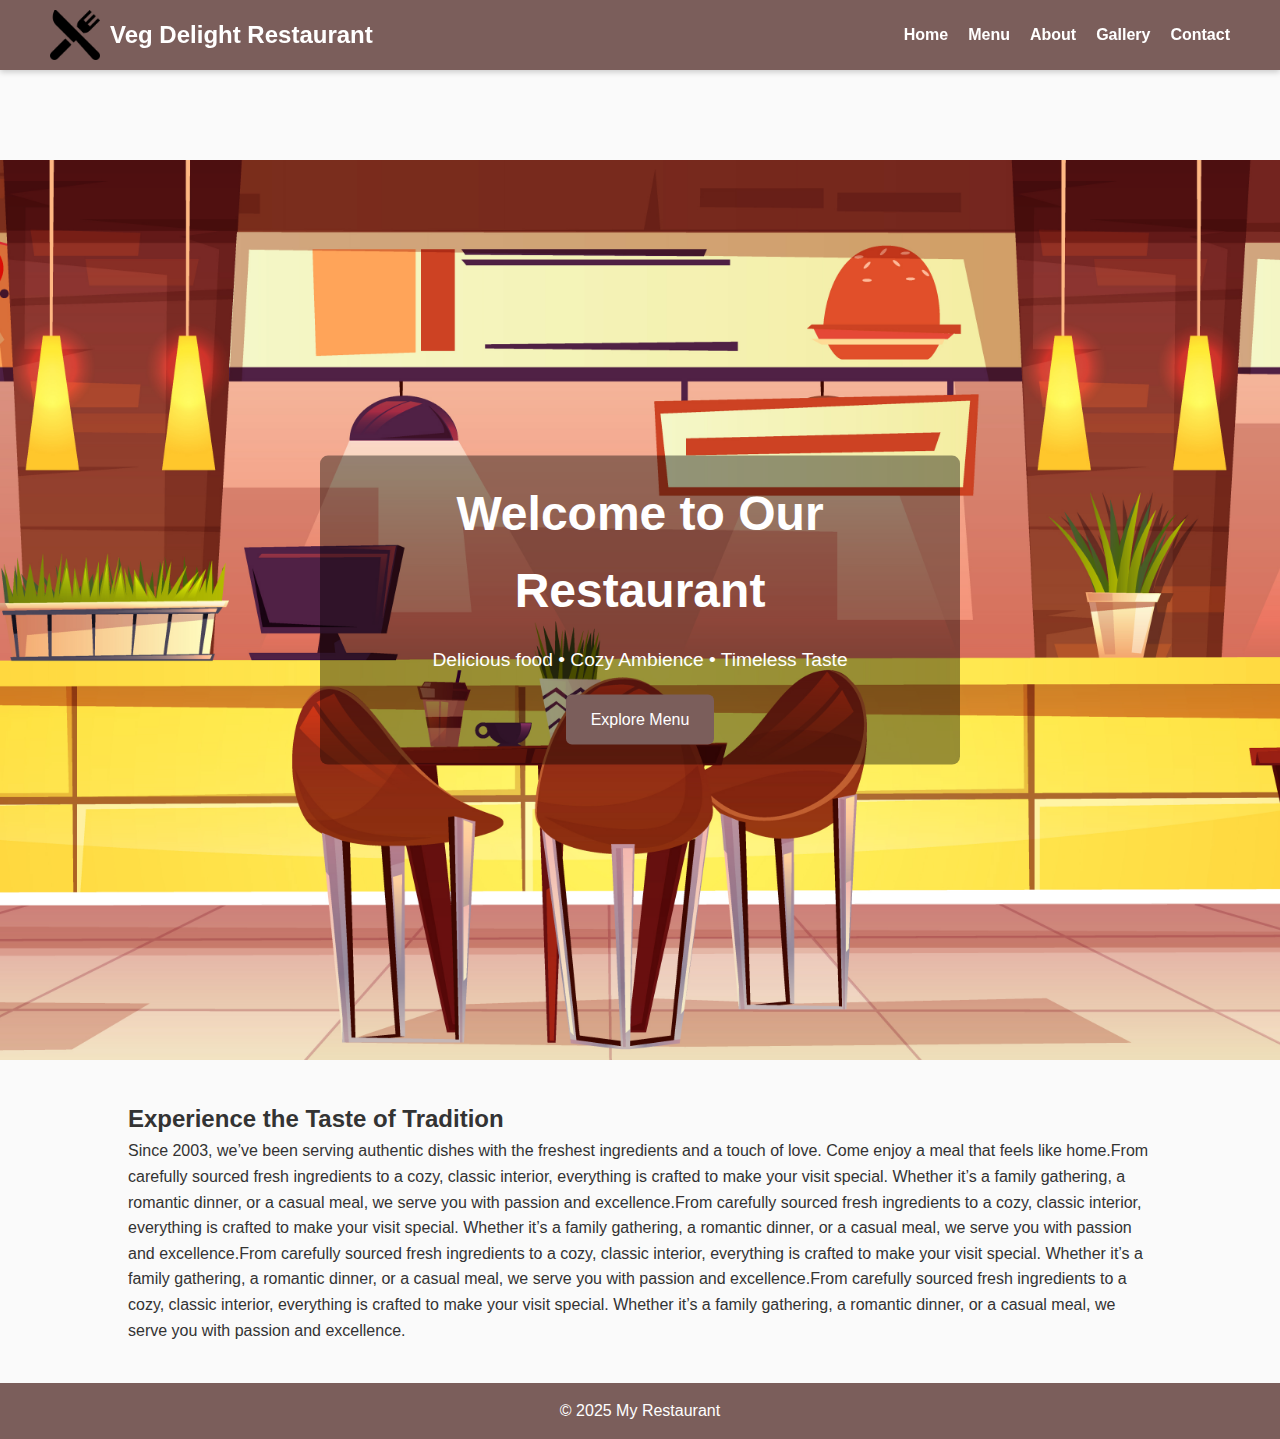
<file: index.html>
<!DOCTYPE html>
<html lang="en">
<head>
  <meta charset="UTF-8">
  <meta name="viewport" content="width=device-width, initial-scale=1.0">
  <title> Veg Delight Restaurant</title>
  <link rel="icon" type="image/png" href="favicon.png">
  <link rel="stylesheet" href="style.css">
</head>
<body>
<header class="header">
  <div class="logo">
    <img src="favicon.png" alt="Restaurant Logo">
    <span>Veg Delight Restaurant</span>
  </div>
  <nav>
    <ul>
      <li><a href="index.html">Home</a></li>
      <li><a href="menu.html">Menu</a></li>
      <li><a href="about.html">About</a></li>
      <li><a href="gallery.html">Gallery</a></li>
      <li><a href="contact.html">Contact</a></li>
    </ul>
  </nav>
</header>


  <section class="hero">
    <img src="Home.jpg" alt="Restaurant Banner">
    <div class="hero-text">
      <h1>Welcome to Our Restaurant</h1>
      <p>Delicious food • Cozy Ambience • Timeless Taste</p>
      <a href="menu.html" class="btn">Explore Menu</a>
    </div>
  </section>
    
  <div class="container">
    <h2>Experience the Taste of Tradition</h2>
    <p>
      Since 2003, we’ve been serving authentic dishes with the freshest 
      ingredients and a touch of love. Come enjoy a meal that feels like home.From carefully sourced fresh ingredients to a cozy, classic interior, everything is crafted to make your visit special. Whether it’s a family gathering, a romantic dinner, or a casual meal, we serve you with passion and excellence.From carefully sourced fresh ingredients to a cozy, classic interior, everything is crafted to make your visit special. Whether it’s a family gathering, a romantic dinner, or a casual meal, we serve you with passion and excellence.From carefully sourced fresh ingredients to a cozy, classic interior, everything is crafted to make your visit special. Whether it’s a family gathering, a romantic dinner, or a casual meal, we serve you with passion and excellence.From carefully sourced fresh ingredients to a cozy, classic interior, everything is crafted to make your visit special. Whether it’s a family gathering, a romantic dinner, or a casual meal, we serve you with passion and excellence.
    </p>
  </div>
  
  <footer>
    <p>&copy; 2025 My Restaurant </p>
  </footer>
</body>
</html>
</file>
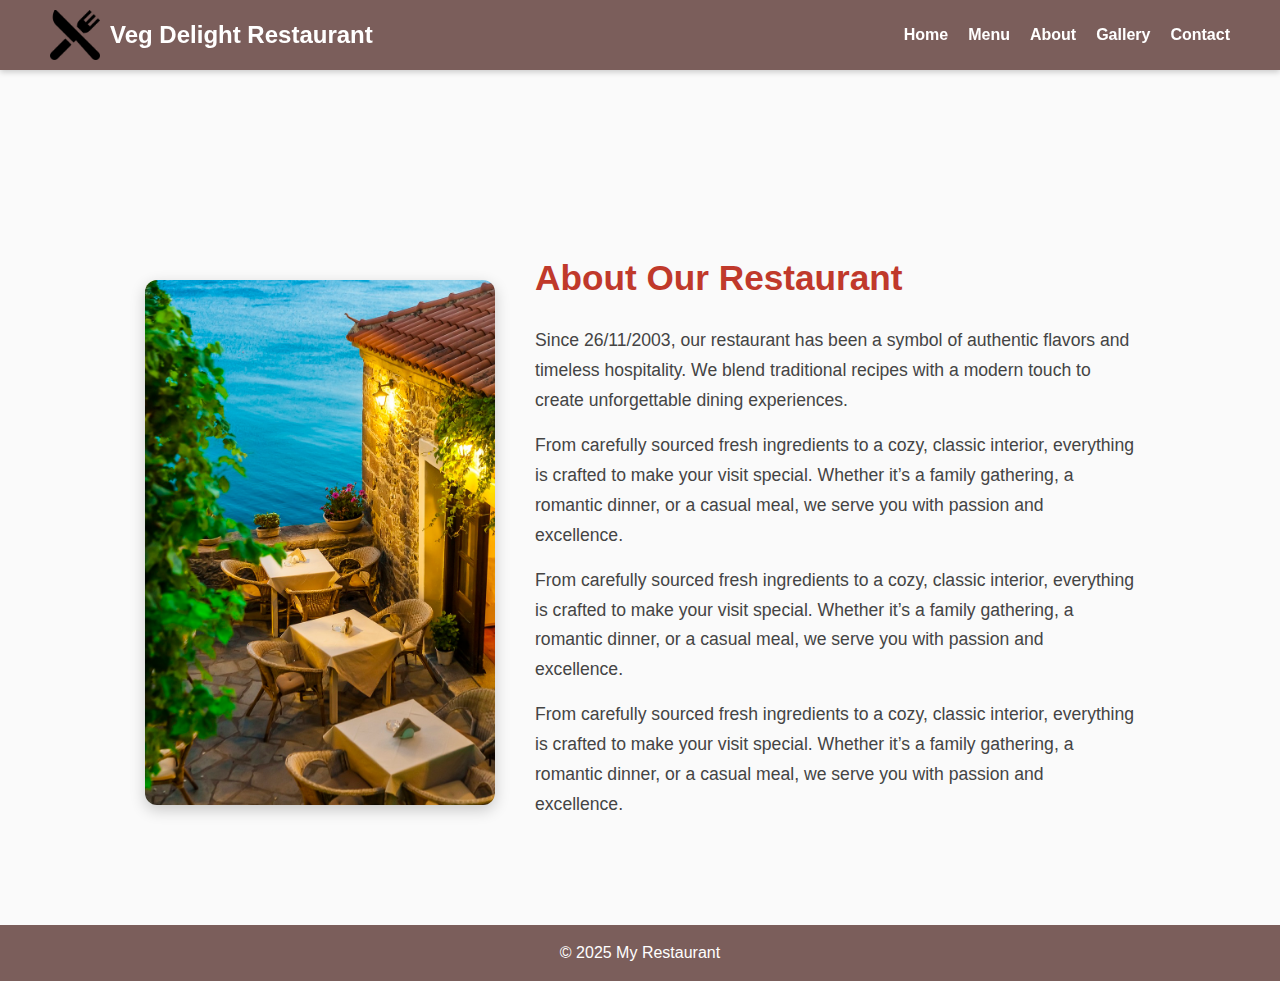
<file: about.html>
<!DOCTYPE html>
<html lang="en">
<head>
  <meta charset="UTF-8">
  <meta name="viewport" content="width=device-width, initial-scale=1.0">
   <title> Veg Delight Restaurant</title>
   <link rel="icon" type="image/png" href="favicon.png">

  <link rel="stylesheet" href="style.css">
  <style>
    .header {
  position: fixed;
  top: 0;
  left: 0;
  width: 100%;
  background-color: #7b5e5b;
  color: white;
  display: flex;
  justify-content: space-between;
  align-items: center;
  padding: 10px 50px;
  z-index: 1000;
  box-shadow: 0 2px 6px rgba(0,0,0,0.2);
}
    .about-section {
      display: flex;
      align-items: center;
      justify-content: center;
      gap: 40px;
      padding: 50px 0;
      flex-wrap: wrap;
    }
    .about-section img {
      width: 350px;
      max-width: 100%;
      border-radius: 12px;
      box-shadow: 0 5px 15px rgba(0,0,0,0.2);
    }
    .about-text {
      max-width: 600px;
    }
    .about-text h1 {
      font-size: 2.2rem;
      margin-bottom: 20px;
      color: #c0392b;
    }
    .about-text p {
      font-size: 1.1rem;
      margin-bottom: 15px;
      line-height: 1.7;
      color: #444;
    }
  </style>
</head>
<body>
  <header class="header">
  <div class="logo">
    <img src="favicon.png" alt="Restaurant Logo">
    <span>Veg Delight Restaurant</span>
  </div>
  <nav>
    <ul>
      <li><a href="index.html">Home</a></li>
      <li><a href="menu.html">Menu</a></li>
      <li><a href="about.html">About</a></li>
      <li><a href="gallery.html">Gallery</a></li>
      <li><a href="contact.html">Contact</a></li>
    </ul>
  </nav>
</header>

  <div class="container">
    <div class="about-section">
     
      <img src="About.jpg" alt="Our Restaurant">

      <div class="about-text">
        <h1>About Our Restaurant</h1>
        <p>Since 26/11/2003, our restaurant has been a symbol of authentic flavors and timeless hospitality. We blend traditional recipes with a modern touch to create unforgettable dining experiences.</p>
        <p>From carefully sourced fresh ingredients to a cozy, classic interior, everything is crafted to make your visit special. Whether it’s a family gathering, a romantic dinner, or a casual meal, we serve you with passion and excellence.</p>
        <p>From carefully sourced fresh ingredients to a cozy, classic interior, everything is crafted to make your visit special. Whether it’s a family gathering, a romantic dinner, or a casual meal, we serve you with passion and excellence.</p>
        <p>From carefully sourced fresh ingredients to a cozy, classic interior, everything is crafted to make your visit special. Whether it’s a family gathering, a romantic dinner, or a casual meal, we serve you with passion and excellence.</p>
        
      </div>
    </div>
  </div>

  <footer>
    <p>&copy; 2025 My Restaurant </p>
  </footer>
</body>
</html>
</file>
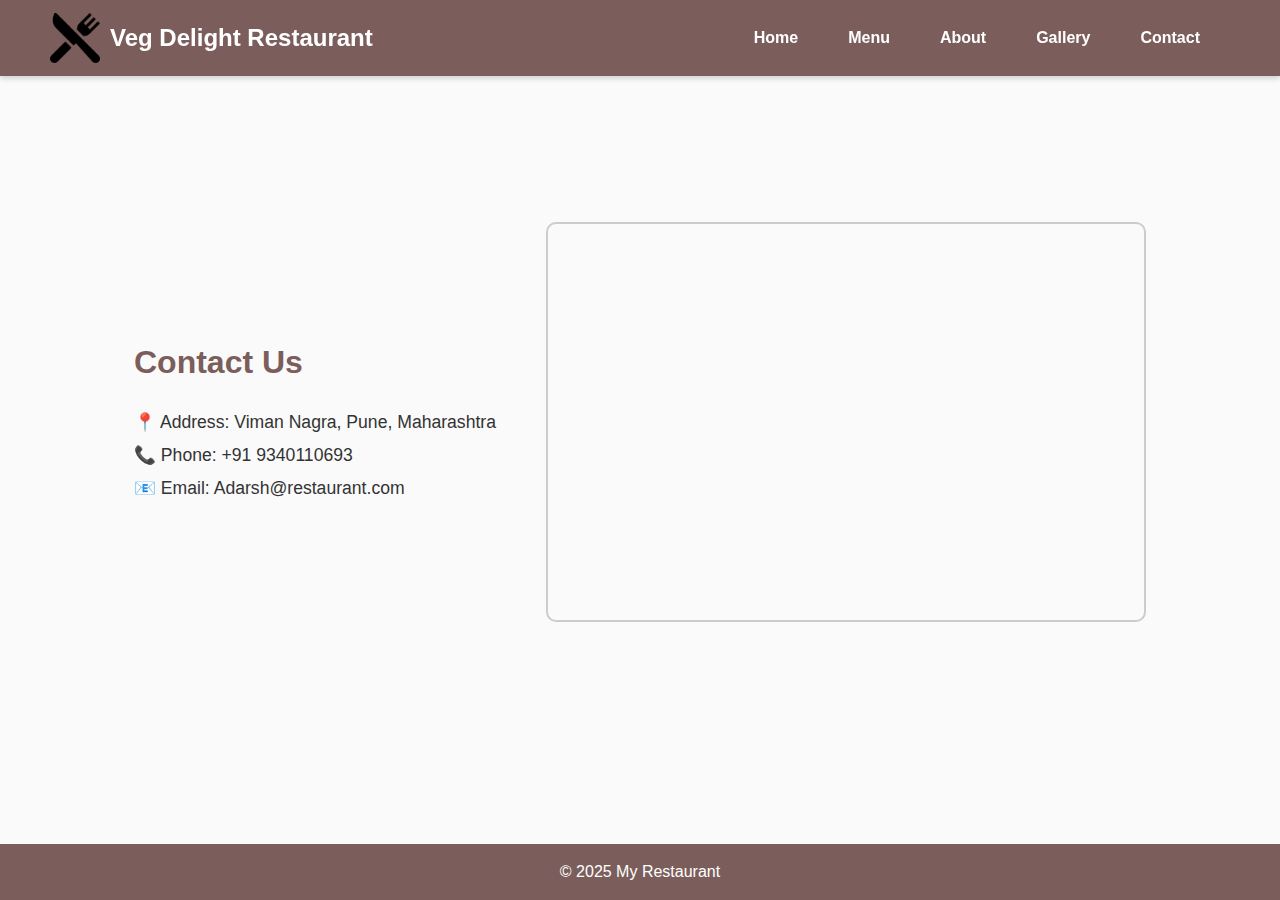
<file: contact.html>
<!DOCTYPE html>
<html lang="en">
<head>
  <meta charset="UTF-8">
  <meta name="viewport" content="width=device-width, initial-scale=1.0">
   <title> Veg Delight Restaurant</title>
   <link rel="icon" type="image/png" href="favicon.png">

  <link rel="stylesheet" href="style.css">
  <style>
    .header {
  position: fixed;
  top: 0;
  left: 0;
  width: 100%;
  background-color: #7b5e5b;
  color: white;
  display: flex;
  justify-content: space-between;
  align-items: center;
  padding: 10px 50px;
  z-index: 1000;
  box-shadow: 0 2px 6px rgba(0,0,0,0.2);
}

    html, body {
      margin: 0;
      padding: 0;
      font-family: Arial, sans-serif;
      background: #fafafa;
      height: 100%;
      display: flex;
      flex-direction: column;
    }

    nav {
      background: #7b5e5b;
      padding: 15px;
    }

    nav ul {
      display: flex;
      justify-content: center;
      list-style: none;
      margin: 0;
      padding: 0;
    }

    nav ul li {
      margin: 0 15px;
    }

    nav ul li a {
      color: white;
      text-decoration: none;
      font-weight: bold;
      transition: 0.3s;
    }

    nav ul li a:hover {
      color: #f1c40f;
    }

    .content {
      flex: 1;
      display: flex;
      justify-content: center;
      align-items: center;
      padding: 50px 20px;
      flex-wrap: wrap;
      gap: 50px;
    }

    .contact-details {
      max-width: 400px;
      text-align: left;
    }

    .contact-details h2 {
      color: #7b5e5b;
      margin-bottom: 20px;
      font-size: 2rem;
    }

    .contact-details p {
      margin: 5px 0;
      font-size: 1.1rem;
      color: #333;
    }

    .map {
      width: 600px;
      max-width: 100%;
      height: 400px;
      border: 2px solid #ccc;
      border-radius: 10px;
      overflow: hidden;
    }

    footer {
      background: #7b5e5b;
      color: white;
      text-align: center;
      padding: 15px;
    }

    @media (max-width: 768px) {
      .content {
        flex-direction: column;
        align-items: center;
      }
      .map {
        height: 300px;
      }
      .contact-details {
        text-align: center;
      }
    }
  </style>
</head>
<body>
 <header class="header">
  <div class="logo">
    <img src="favicon.png" alt="Restaurant Logo">
    <span>Veg Delight Restaurant</span>
  </div>
  <nav>
    <ul>
      <li><a href="index.html">Home</a></li>
      <li><a href="menu.html">Menu</a></li>
      <li><a href="about.html">About</a></li>
      <li><a href="gallery.html">Gallery</a></li>
      <li><a href="contact.html">Contact</a></li>
    </ul>
  </nav>
</header>

  <div class="content">
 
    <div class="contact-details">
      <h2>Contact Us</h2>
      <p>📍 Address: Viman Nagra, Pune, Maharashtra</p>
      <p>📞 Phone: +91 9340110693</p>
      <p>📧 Email: Adarsh@restaurant.com</p>
    </div>

    <div class="map">
      <iframe 
        src="https://www.google.com/maps/embed?pb=!1m18!1m12!1m3!1d3782.951210631287!2d73.9294236!3d18.5543686!2m3!1f0!2f0!3f0!3m2!1i1024!2i768!4f13.1!3m3!1m2!1s0x3bc2c3d8c5ab8501%3A0x5984b80264a16012!2sRadisson%20Blu%20Hotel%2C%20Pune%20Kharadi!5e0!3m2!1sen!2sin!4v1696338730000!5m2!1sen!2sin" 
        width="100%" 
        height="100%" 
        style="border:0;" 
        allowfullscreen="" 
        loading="lazy">
      </iframe>
    </div>
  </div>

  <footer>
    <p>&copy; 2025 My Restaurant</p>
  </footer>

</body>
</html>
</file>
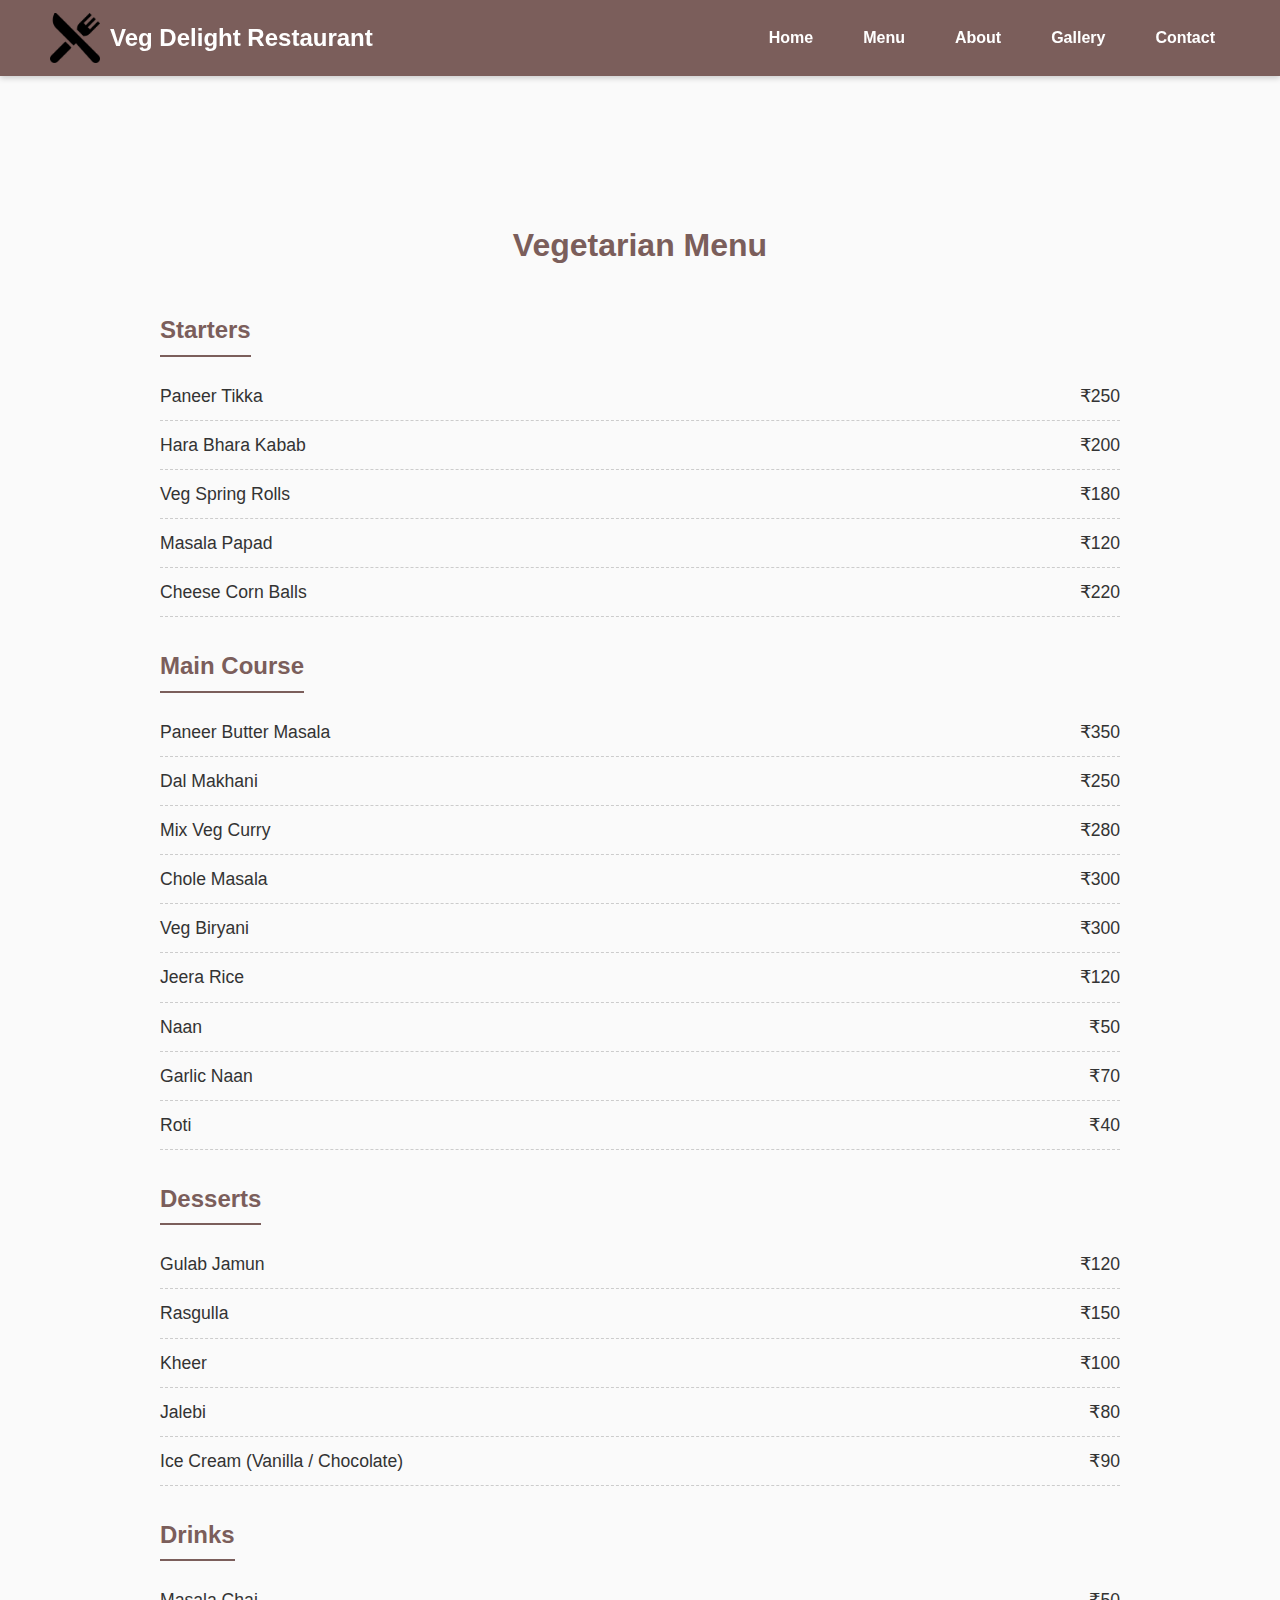
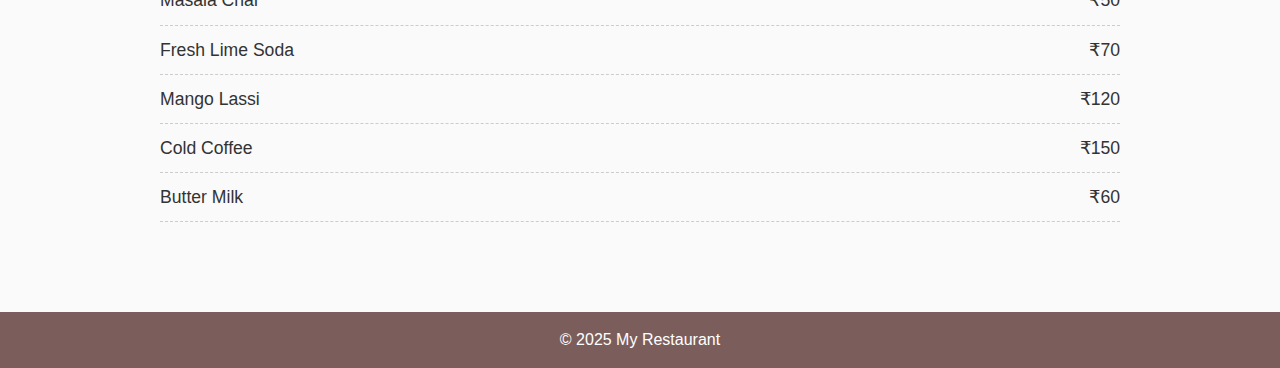
<file: menu.html>
<!DOCTYPE html>
<html lang="en">
<head>
  <meta charset="UTF-8">
  <meta name="viewport" content="width=device-width, initial-scale=1.0">
   <title> Veg Delight Restaurant</title>
   <link rel="icon" type="image/png" href="favicon.png">

  <link rel="stylesheet" href="style.css">
  <style>
    .header {
  position: fixed;
  top: 0;
  left: 0;
  width: 100%;
  background-color: #7b5e5b;
  color: white;
  display: flex;
  justify-content: space-between;
  align-items: center;
  padding: 10px 50px;
  z-index: 1000;
  box-shadow: 0 2px 6px rgba(0,0,0,0.2);
}
    body {
      font-family: Arial, sans-serif;
      background: #fafafa;
      color: #333;
      margin: 0;
      line-height: 1.6;
    }

    nav {
      background: #7b5e5b;
      padding: 15px 0;
    }

    nav ul {
      list-style: none;
      display: flex;
      justify-content: center;
      margin: 0;
      padding: 0;
    }

    nav ul li {
      margin: 0 15px;
    }

    nav ul li a {
      text-decoration: none;
      color: white;
      font-weight: bold;
      transition: 0.3s;
    }

    nav ul li a:hover {
      color: #f1c40f;
    }

    .container {
      width: 90%;
      max-width: 1000px;
      margin: 40px auto;
      padding: 20px;
    }

    h1 {
      text-align: center;
      color: #7b5e5b;
      margin-bottom: 40px;
    }

    .menu-section {
      margin-bottom: 30px;
    }

    .menu-section h2 {
      color: #7b5e5b;
      margin-bottom: 15px;
      border-bottom: 2px solid #7b5e5b;
      display: inline-block;
      padding-bottom: 5px;
    }

    .menu-item {
      display: flex;
      justify-content: space-between;
      padding: 10px 0;
      border-bottom: 1px dashed #ccc;
      font-size: 1.1rem;
    }

    footer {
      background: #7b5e5b;
      color: white;
      text-align: center;
      padding: 15px;
      margin-top: 40px;
    }

    @media (max-width: 768px) {
      .menu-item {
        flex-direction: column;
        gap: 5px;
      }
    }
  </style>
</head>
<body>
<header class="header">
  <div class="logo">
    <img src="favicon.png" alt="Restaurant Logo">
    <span>Veg Delight Restaurant</span>
  </div>
  <nav>
    <ul>
      <li><a href="index.html">Home</a></li>
      <li><a href="menu.html">Menu</a></li>
      <li><a href="about.html">About</a></li>
      <li><a href="gallery.html">Gallery</a></li>
      <li><a href="contact.html">Contact</a></li>
    </ul>
  </nav>
</header>


  <div class="container">
    <h1>Vegetarian Menu</h1>

    <div class="menu-section">
      <h2>Starters</h2>
      <div class="menu-item"><span>Paneer Tikka</span><span>₹250</span></div>
      <div class="menu-item"><span>Hara Bhara Kabab</span><span>₹200</span></div>
      <div class="menu-item"><span>Veg Spring Rolls</span><span>₹180</span></div>
      <div class="menu-item"><span>Masala Papad</span><span>₹120</span></div>
      <div class="menu-item"><span>Cheese Corn Balls</span><span>₹220</span></div>
    </div>

    <div class="menu-section">
      <h2>Main Course</h2>
      <div class="menu-item"><span>Paneer Butter Masala</span><span>₹350</span></div>
      <div class="menu-item"><span>Dal Makhani</span><span>₹250</span></div>
      <div class="menu-item"><span>Mix Veg Curry</span><span>₹280</span></div>
      <div class="menu-item"><span>Chole Masala</span><span>₹300</span></div>
      <div class="menu-item"><span>Veg Biryani</span><span>₹300</span></div>
      <div class="menu-item"><span>Jeera Rice</span><span>₹120</span></div>
      <div class="menu-item"><span>Naan</span><span>₹50</span></div>
      <div class="menu-item"><span>Garlic Naan</span><span>₹70</span></div>
      <div class="menu-item"><span>Roti</span><span>₹40</span></div>
    </div>


    <div class="menu-section">
      <h2>Desserts</h2>
      <div class="menu-item"><span>Gulab Jamun</span><span>₹120</span></div>
      <div class="menu-item"><span>Rasgulla</span><span>₹150</span></div>
      <div class="menu-item"><span>Kheer</span><span>₹100</span></div>
      <div class="menu-item"><span>Jalebi</span><span>₹80</span></div>
      <div class="menu-item"><span>Ice Cream (Vanilla / Chocolate)</span><span>₹90</span></div>
    </div>

    <div class="menu-section">
      <h2>Drinks</h2>
      <div class="menu-item"><span>Masala Chai</span><span>₹50</span></div>
      <div class="menu-item"><span>Fresh Lime Soda</span><span>₹70</span></div>
      <div class="menu-item"><span>Mango Lassi</span><span>₹120</span></div>
      <div class="menu-item"><span>Cold Coffee</span><span>₹150</span></div>
      <div class="menu-item"><span>Butter Milk</span><span>₹60</span></div>
    </div>

  </div>

  <footer>
    <p>&copy; 2025 My Restaurant </p>
  </footer>

</body>
</html>
</file>
<file: style.css>
/* Reset and Base */
* {
  margin: 0;
  padding: 0;
  box-sizing: border-box;
}

body, html {
  font-family: Arial, sans-serif;
  background: #fafafa;
  color: #333;
  line-height: 1.6;
  height: 100%;
  padding-top: 80px; 
}
.header {
  position: fixed;
  top: 0;
  left: 0;
  width: 100%;
  background-color: #7b5e5b;
  color: white;
  display: flex;
  justify-content: space-between;
  align-items: center;
  padding: 10px 50px;
  z-index: 1000;
  box-shadow: 0 2px 6px rgba(0,0,0,0.2);
}

.header .logo {
  display: flex;
  align-items: center;
  gap: 10px;
}

.header .logo img {
  width: 50px;
  height: 50px;
  margin-top: 1;
}

.header .logo span {
  font-size: 1.5rem;
  font-weight: bold;
}

.header nav ul {
  list-style: none;
  display: flex;
  gap: 20px;
}

.header nav ul li a {
  color: white;
  text-decoration: none;
  font-weight: bold;
  transition: 0.3s;
}

.header nav ul li a:hover {
  color: #f1c40f;
}

.hero {
  position: relative;
  height: 100vh;
  overflow: hidden;
}

.hero img {
  width: 100%;
  height: 100%;
  object-fit: cover;
}

.hero-text {
  position: absolute;
  top: 50%;
  left: 50%;
  transform: translate(-50%, -50%);
  color: white;
  text-align: center;
  background: rgba(0, 0, 0, 0.4);
  padding: 20px 30px;
  border-radius: 8px;
}

.hero-text h1 {
  font-size: 3rem;
  margin-bottom: 15px;
}

.hero-text p {
  font-size: 1.2rem;
  margin-bottom: 20px;
}

.hero-text .btn {
  display: inline-block;
  background: #7b5e5b;
  color: white;
  padding: 12px 25px;
  text-decoration: none;
  font-size: 1rem;
  border-radius: 6px;
  transition: background 0.3s;
}

.hero-text .btn:hover {
  background: #5a463f;
}

.container {
  width: 80%;
  margin: auto;
  padding: 40px 0;
}

footer {
  background: #7b5e5b;
  color: white;
  text-align: center;
  padding: 15px;
  margin-top: auto;
}

@media (max-width: 1024px) {
  .hero-text h1 {
    font-size: 2.5rem;
  }
  .hero-text p {
    font-size: 1rem;
  }
}

@media (max-width: 767px) {
  .header {
    flex-direction: column;
    align-items: flex-start;
    padding: 10px 20px;
  }
  .header nav ul {
    flex-direction: column;
    width: 100%;
    gap: 10px;
    margin-top: 10px;
  }
  .hero-text h1 {
    font-size: 2rem;
  }
  .hero-text p {
    font-size: 0.95rem;
  }
}
</file>
